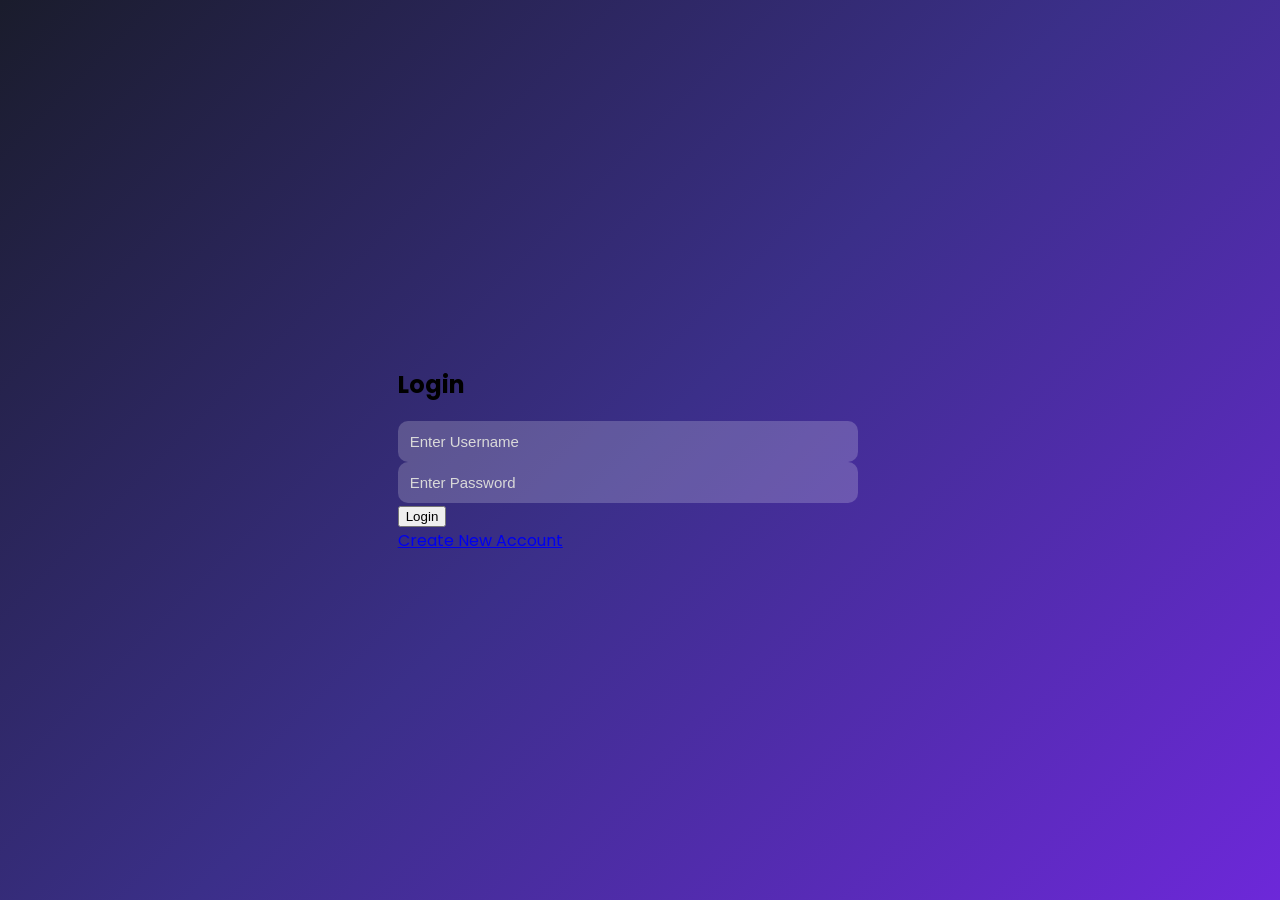
<file: templates/login.html>
<!DOCTYPE html>
<html>
<head>
    <title>Login</title>
    <link rel="stylesheet" href="/static/style.css">
</head>
<body class="bg">
    <div class="login-box">
        <h2>Login</h2>
        <form action="/login" method="post">
            <input type="text" name="username" placeholder="Enter Username" required>
            <input type="password" name="password" placeholder="Enter Password" required>
            <button type="submit">Login</button>
        </form>
        <a href="/register">Create New Account</a>
    </div>
</body>
</html>
</file>
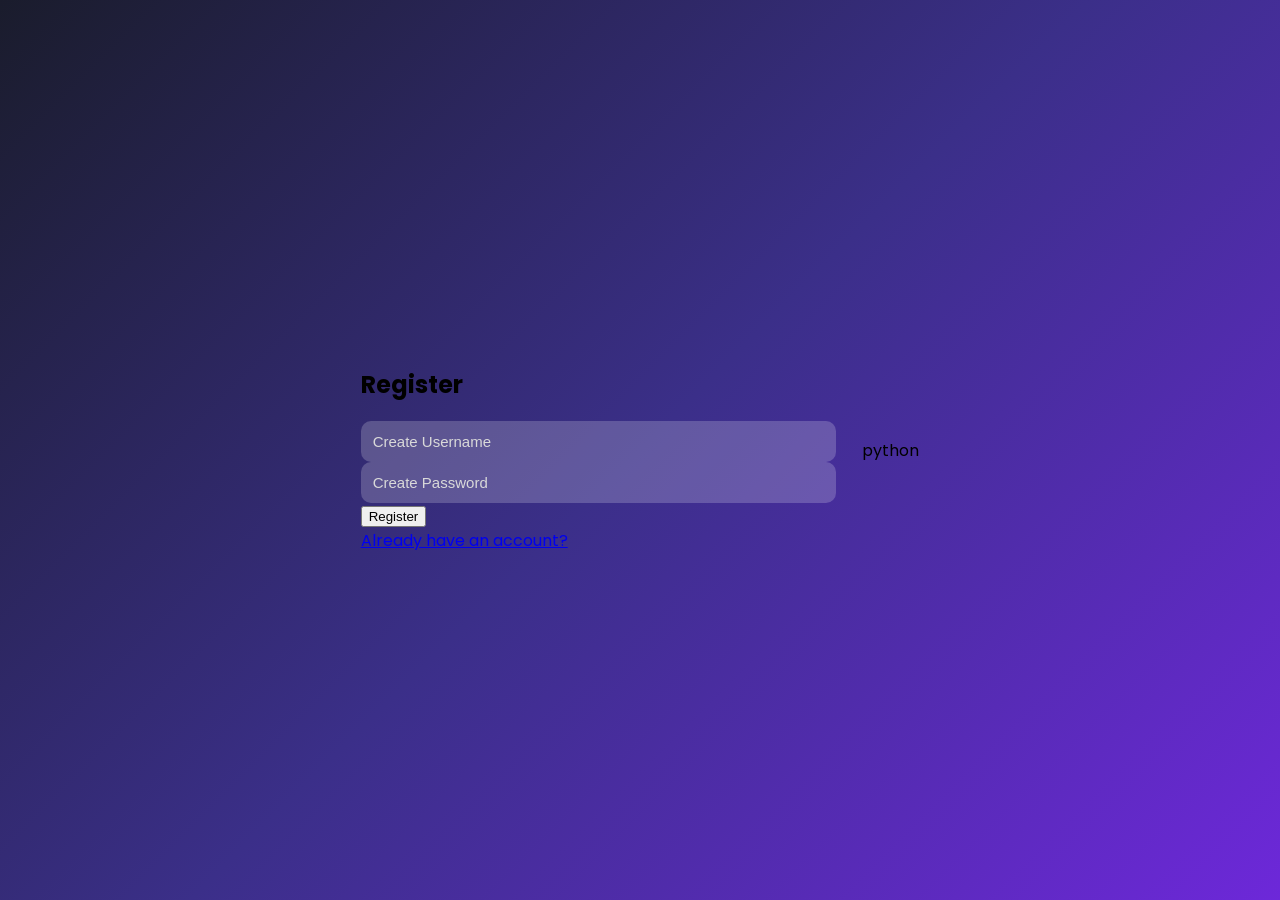
<file: templates/register.html>
<!DOCTYPE html>
<html>
<head>
    <title>Register</title>
    <link rel="stylesheet" href="/static/style.css">
</head>
<body class="bg">
    <div class="login-box">
        <h2>Register</h2>
        <form action="/register" method="post">
            <input type="text" name="username" placeholder="Create Username" required>
            <input type="password" name="password" placeholder="Create Password" required>
            <button type="submit">Register</button>
        </form>
        <a href="/">Already have an account?</a>
    </div>
</body>python
</file>
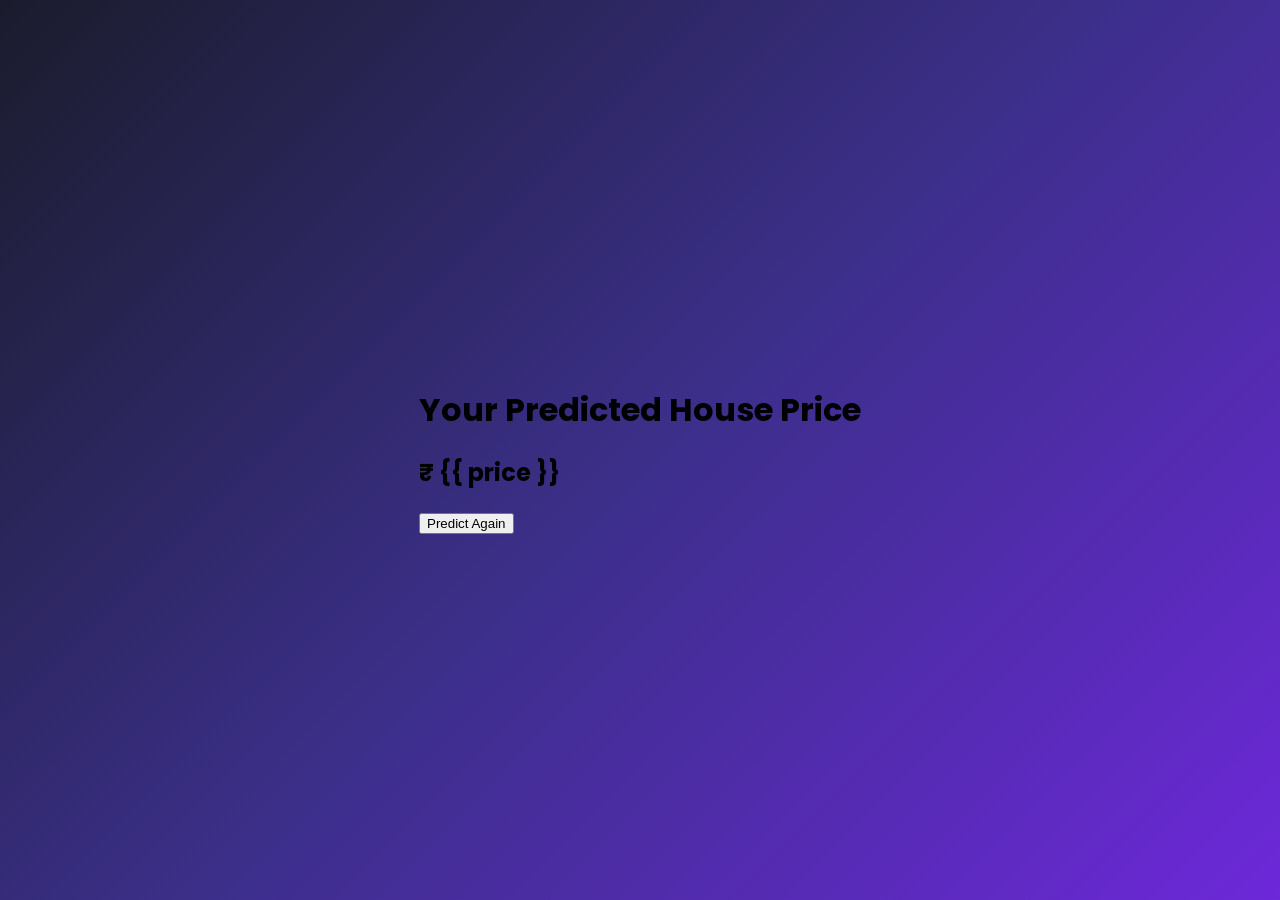
<file: templates/result.html>
<!DOCTYPE html>
<html>
<head>
    <title>Prediction</title>
    <link rel="stylesheet" href="/static/style.css">
</head>
<body class="bg">
    <div class="container">
        <h1>Your Predicted House Price</h1>

        <h2>₹ {{ price }}</h2>

        <a href="/home"><button>Predict Again</button></a>
    </div>
</body>
</html>
</file>
<file: static/style.css>
@import url('https://fonts.googleapis.com/css2?family=Poppins:wght@300;400;500;600&display=swap');

body {
    margin: 0;
    padding: 0;
    font-family: "Poppins", sans-serif;
    background: linear-gradient(135deg, #1a1c2c, #3b2f89, #6d28d9);
    height: 100vh;
    display: flex;
    justify-content: center;
    align-items: center;
    animation: bgMove 15s infinite linear;
}

@keyframes bgMove {
    0% { filter: hue-rotate(0deg); }
    100% { filter: hue-rotate(360deg); }
}

.card {
    width: 450px;
    background: rgba(255, 255, 255, 0.12);
    padding: 35px;
    border-radius: 25px;
    backdrop-filter: blur(15px);
    box-shadow: 0 12px 35px rgba(0,0,0,0.3);
    color: white;
    animation: fadeIn 0.8s ease;
}

@keyframes fadeIn {
    from { transform: translateY(40px); opacity: 0; }
    to   { transform: translateY(0); opacity: 1; }
}

.card h2 {
    text-align: center;
    margin-bottom: 20px;
    font-size: 26px;
    font-weight: 600;
}

.input-group {
    margin-bottom: 20px;
}

.input-group label {
    font-size: 15px;
    margin-bottom: 8px;
    display: block;
}

input, select {
    width: 90%;
    padding: 12px;
    border-radius: 10px;
    border: none;
    outline: none;
    background: rgba(255,255,255,0.2);
    color: white;
    font-size: 15px;
}

input::placeholder {
    color: #d9d9d9;
}

.btn {
    width: 90%;
    padding: 14px;
    border: none;
    font-size: 15px;
    background: linear-gradient(135deg, #06b6d4, #3b82f6);
    color: white;
    border-radius: 12px;
    cursor: pointer;
    transition: 0.3s;
    margin-top: 9px;
}

.btn:hover {
    transform: scale(1.05);
    background: linear-gradient(135deg, #3b82f6, #06b6d4);
}
</file>
